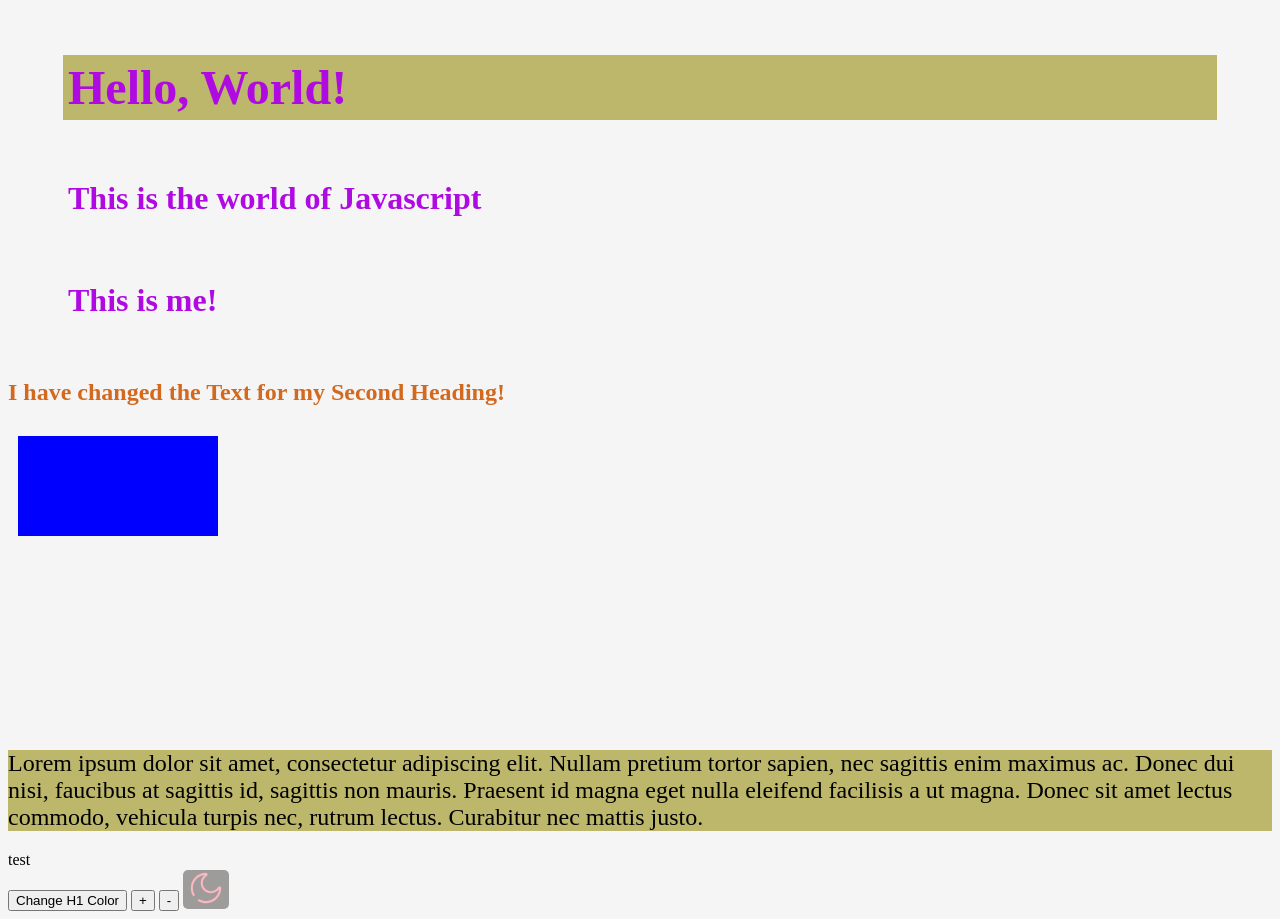
<file: index.html>
<!DOCTYPE html>
<html lang="en" class = "mode-bright">

<head>
    <meta charset="UTF-8">
    <meta name="viewport" content="width=device-width, initial-scale=1.0">
    <title>Document</title>
    <!-- #wait for the HTML to load before running the JavaScript file -->
    <link rel="stylesheet" href="CSS_Files/3_interacting_with_HTML.css">
    <script type="text/javascript" src = "JS_Files/3_interacting_with_HTML.js" defer></script>
    <script type="text/javascript" src = "JS_Files/4_eventHandlers.js" defer></script>
    <script type="text/javascript" src = "JS_Files/5_canvas_drawing.js" defer></script>
</head>
<body class = "card">

<h1 id="top-heading" class="highlight" >Hello, World!</h1> 
<h1 id ="sub-heading" class="higlight"> This is the world of Javascript </h1>

<h1>This is me! </h1> 

<h2 id="second-heading">This is the Second Heading </h2>

<canvas id="canvas" width="300" height="300"></canvas>

<p id = "main-paragraph" class = "highlight">Lorem ipsum dolor sit amet, consectetur adipiscing elit. 
    Nullam pretium tortor sapien, nec sagittis enim maximus ac. Donec dui nisi, faucibus at sagittis id, sagittis non mauris. 
    Praesent id magna eget nulla eleifend facilisis a ut magna. Donec sit amet lectus commodo, vehicula turpis nec, rutrum lectus. 
    Curabitur nec mattis justo.</p>
<p id="paragraph-mouse"> test </p>
    <input class = "myButtons" type="button" value="Change H1 Color" id="clrBtn" >
    <input class = "myButtons" type="button" value="+" id="increaseFontBtn" >
    <input  class = "myButtons" type="button" value="-" id="decreaseFontBtn" >
    
    <button id="bright-dark-toggle-btn" onclick="toggleBrightDarkMode()">
        <img style="display: none;" id="icon-sun" src="icons/sun-svgrepo-com.svg" width="34" height="34" alt="bright mode"></img>   <!-- shown in bright mode -->
        <img id="icon-moon" src="icons/moon-svgrepo-com.svg" width="34" height="34" alt="dark mode"></img>
    </button>

</body>
</html>
</file>
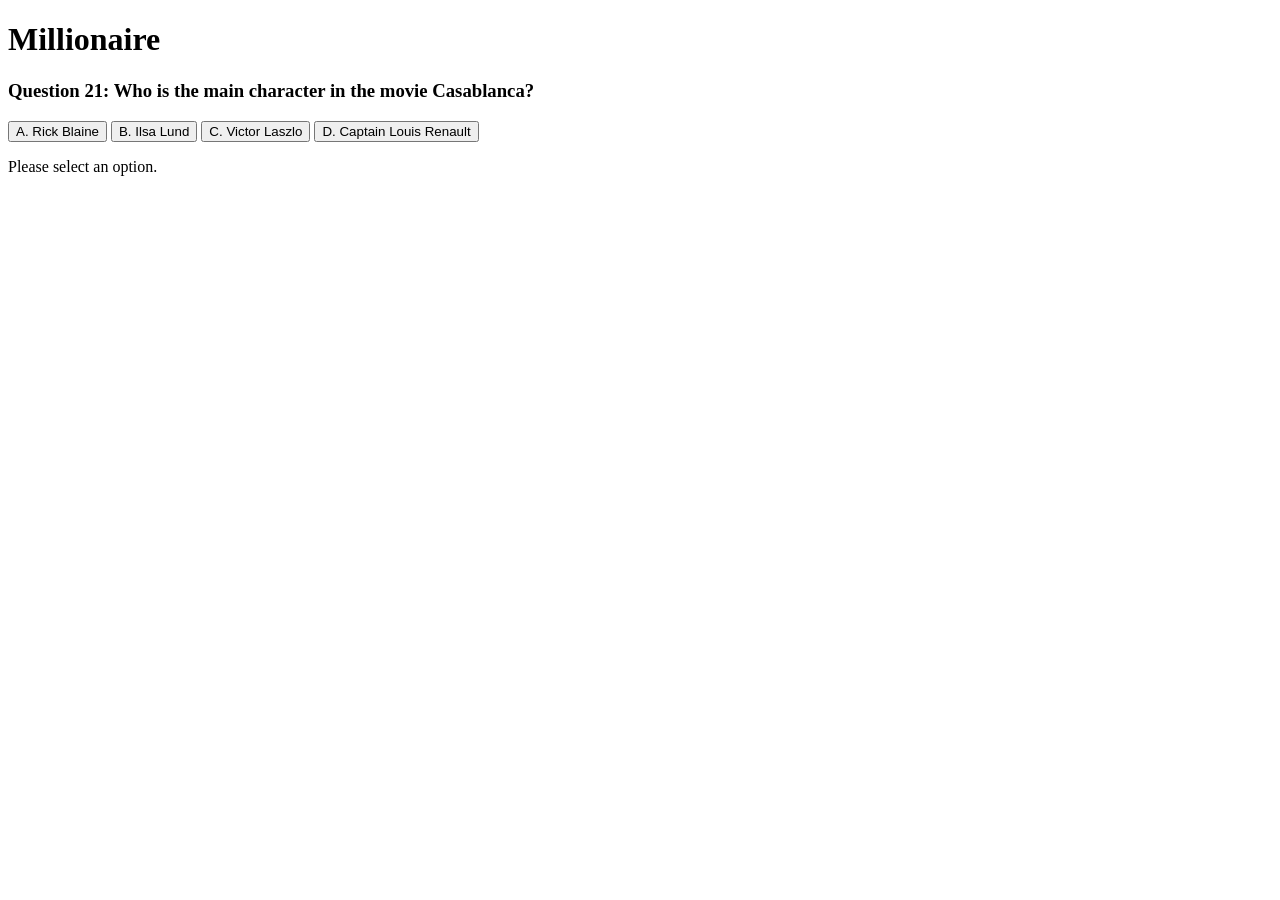
<file: test_index.html>
<!DOCTYPE html>
<html lang="en">
<head>
    <meta charset="UTF-8">
    <meta name="viewport" content="width=device-width, initial-scale=1.0">
    <script type="text/javascript" src = "JS_Files/4_eventHandlers.js" defer></script>
    <title>Document</title>
</head>
<body>
    <h1>Millionaire</h1>

    <h3>Question 21: Who is the main character in the movie Casablanca?</h3>
    <input class="correct" type="button" value="A. Rick Blaine" id="option1">
    <input class="wrong" type="button" value="B. Ilsa Lund" id="option2">
    <input class="wrong" type="button" value="C. Victor Laszlo" id="option3">
    <input class="wrong" type="button" value="D. Captain Louis Renault" id="option4">

    <p id="answerParagraph">Please select an option.</p>
    
</body>
</html>
</file>
<file: CSS_Files/3_interacting_with_HTML.css>
h1 {
    color: rgb(176, 10, 226);
    margin: 55px; 
    padding: 5px;
    cursor: pointer;
}

p{
    margin-top:20px; 
    margin-bottom: 1px;

}

.myButtons{
    cursor: pointer;
}



p strong{
    font-size:30px;
}

#top-heading{
    font-size: 48px;
}

#second-heading{
    color:chocolate;
}

#main-paragraph{
    font-size:24px;
}

.highlight{
    background-color: darkkhaki;
}

.mode-bright { 
    --bg-surface: #F5F5F5; 
    --text-primary: #000; 
}

.mode-dark { 
    --bg-surface: #161616; 
    --text-primary: #F0F0F0; }

.card {
  background: var(--bg-surface);   /* reads whatever the parent set */
  color: var(--text-primary);
}

#bright-dark-toggle-btn{
    /* position: fixed;
    top: 20px;
    right: 20px; */
    background: rgb(158, 155, 155);
    border-radius: 5px;
    border: none;
    cursor: pointer;
}
</file>
